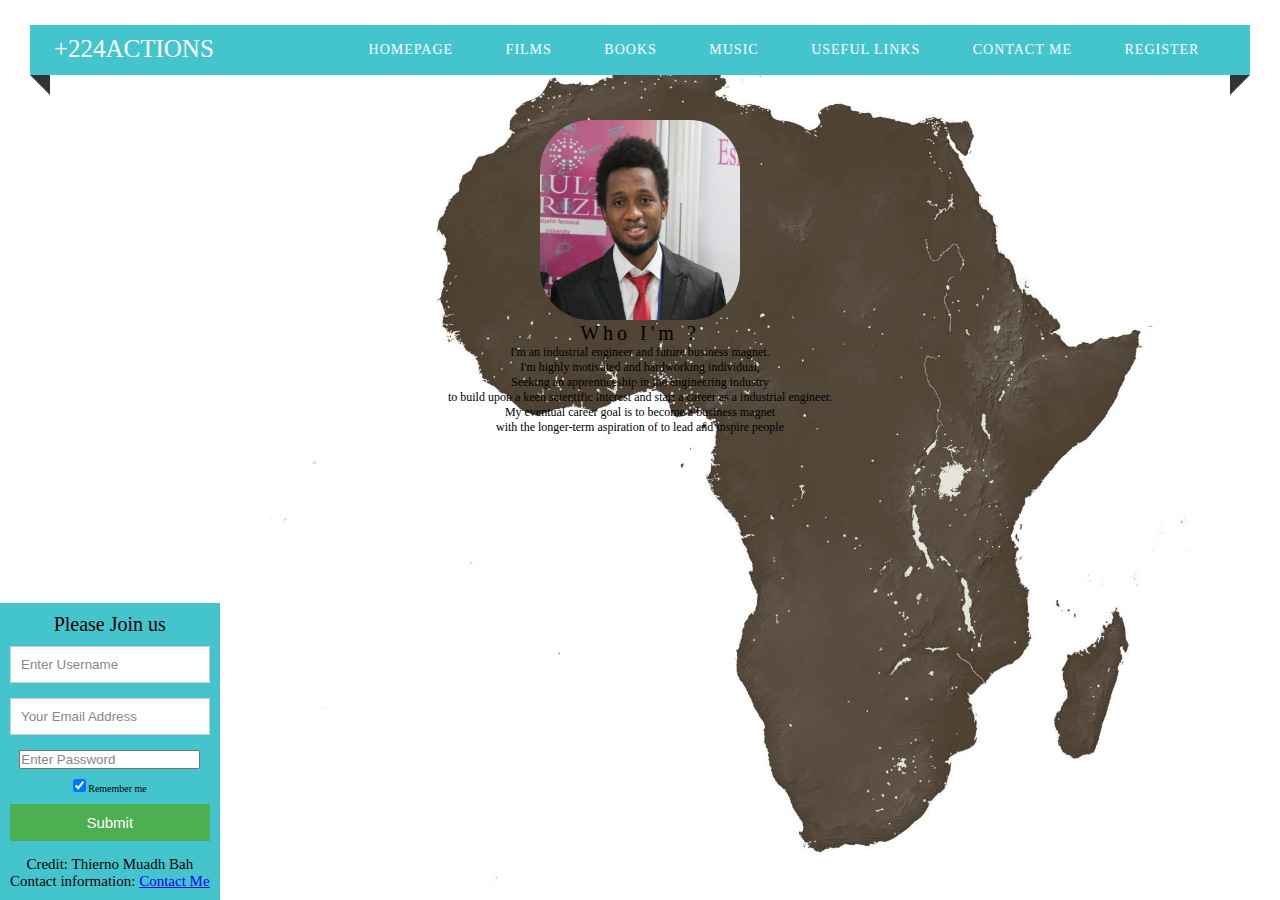
<file: index.html>
<!DOCTYPE html>

<!DOCTYPE html>
<html class="index-bg">
<head>
<meta charset="UTF-8">
<title>Favourite Books</title>
<link href="my.css" rel="stylesheet">
</head>
<body>
<div class="custom-padding">
        <nav>
            <div class="logo">+224Actions</div>

            <ul class="menu-area">
                <li><a href="index.html">HOMEPAGE</a></li>
                <li><a href="films.html">films </a></li>
                <li><a href="books.html">Books</a></li>
                <li><a href="musics.html">Music</a></li>
				<li><a href="usefullinks.html"> Useful Links</a></li>
                <li><a href="contactme.html">Contact Me</a></li>
				<li><a href="registration.html">Register</a></li>
            </ul>
        </nav>
    </div>
	
<div class="box">
	<img src="businessmagnet.jpg" alt="magnet" class="box-img">
    <h1>Who I'm ?</h1>
	<p >I'm an industrial engineer and future business magnet.<br>I'm highly motivated and hardworking individual,<br> Seeking an apprenticeship in the 
	engineering industry <br>to build upon a keen scientific interest and start a career as a industrial engineer.<br> 
	My eventual career goal is to become a business magnet<br> with the longer-term aspiration of to lead and inspire people</p>
</div>
<div class="container">  
  <form id="contact" action="action_page.php" method="post"> 
    <h3>Please Join us</h3>
    <fieldset>
      <input type="text" placeholder="Enter Username" name="uname" required>
    </fieldset>
    <fieldset>
      <input placeholder="Your Email Address" type="email" tabindex="2" required>
    </fieldset>
    <fieldset>
      <input type="password" placeholder="Enter Password" name="psw" required>
    </fieldset>
    <fieldset>
      <input type="checkbox" checked="checked" name="remember"> Remember me
    </fieldset>
    <fieldset>
      <button name="submit" type="submit" id="contact-submit" data-submit="...Sending">Submit</button>
    </fieldset>
    <div align="center">  
	<footer>
		<p>Credit: Thierno Muadh Bah</p>
		<p>Contact information: <a href="mailto:thiernomadjou@hotmail.com">
		<a href="contactme.html">Contact Me</a></p>
	</footer>
    </div>
  </form>
</div>

      </div>
    </div>
  </div>

</body>
</html>
</file>
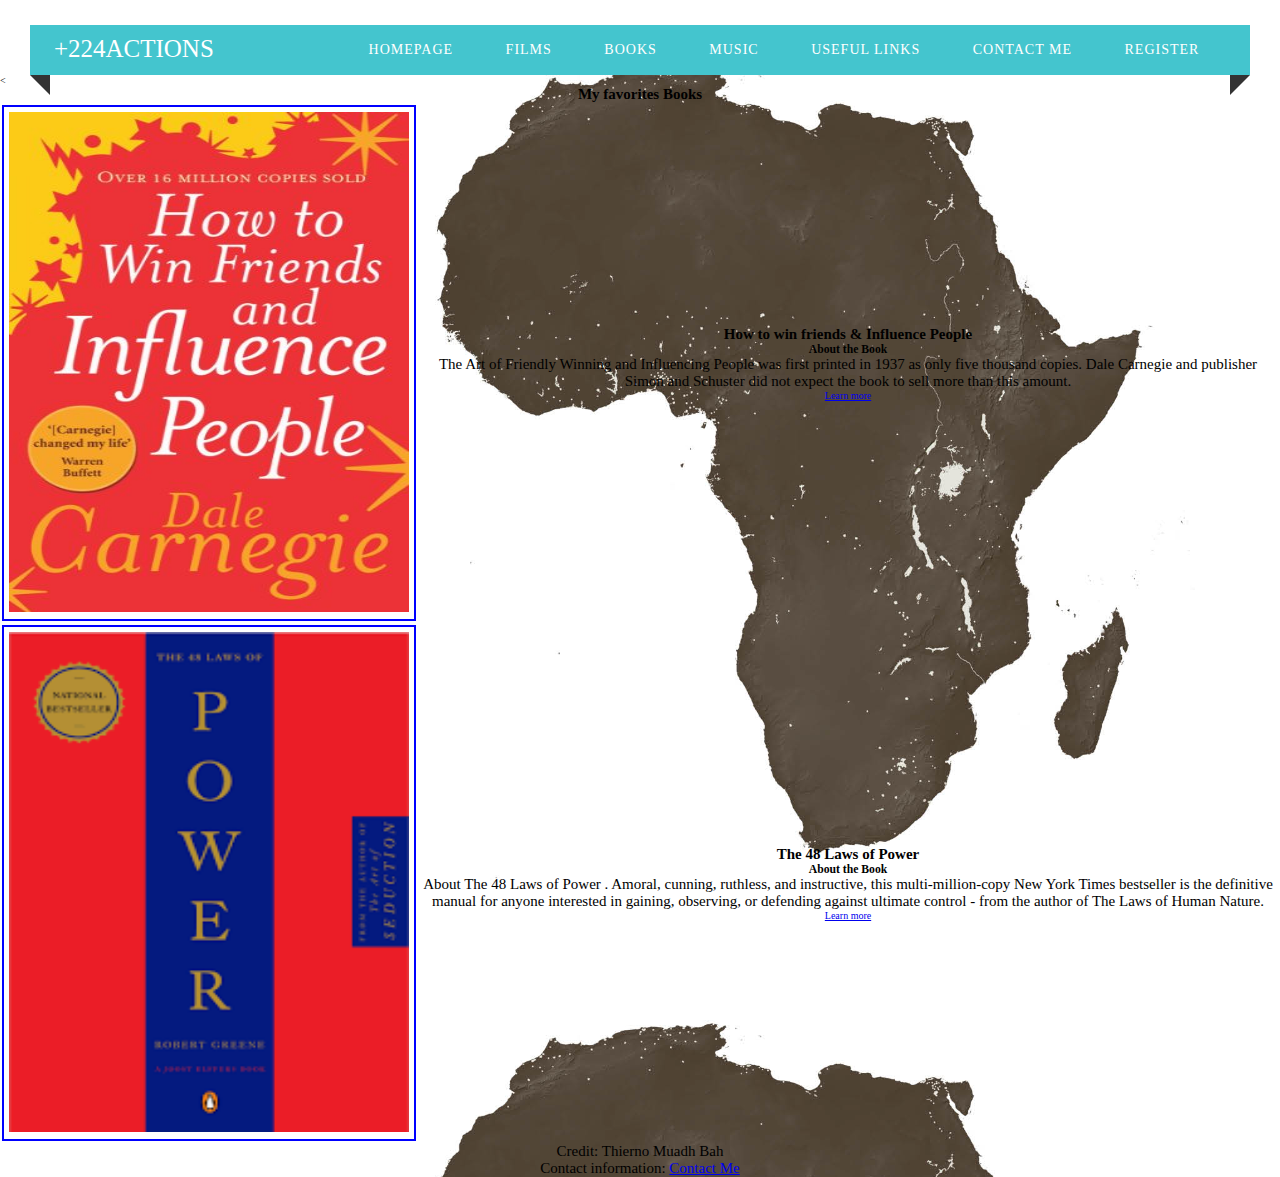
<file: books.html>
<!DOCTYPE html>

<!DOCTYPE html>
<html class="book-bg">
<head>
<meta charset="UTF-8">
<title>Favourite Books</title>
<link href="my.css" rel="stylesheet">
<style>
.descr {
  text-align: center;
}


</style>
</head>
<body>
<div class="custom-padding">
        <nav>
            <div class="logo">+224Actions</div>

            <ul class="menu-area">
                <li><a href="index.html">HOMEPAGE</a></li>
                <li><a href="films.html">films </a></li>
                <li><a href="books.html">Books</a></li>
                <li><a href="musics.html">Music</a></li>
				<li><a href="usefullinks.html"> Useful Links</a></li>
                <li><a href="contactme.html">Contact Me</a></li>
				<li><a href="registration.html">Register</a></li>
            </ul>
        </nav>
    </div>
	
<<h2 align="center"> My favorites Books </h2>

<div>
<table>
    <tr>
        <td id="video-style">
         <img src="51AFJV0THzL.jpg" alt="Two women looks" width="400" height="500"> 
       </td>
       <td>
        <div>
        <form class ="descr">
            <h2>How to win friends & Influence People</h2>
			 <h3>About the Book </h3>
			 <p>The Art of Friendly Winning and Influencing People was first printed in 1937 as only five thousand copies. Dale Carnegie and publisher Simon and Schuster did not expect the book to sell more than this amount. </p>
             <a href="https://www.googleadservices.com/pagead/aclk?sa=L&ai=DChcSEwizzs3UrP_gAhWNwLIKHWP_ADMYABADGgJscg&ohost=www.google.com&cid=CAESEeD2kLx1iH30WiisyYA-1qZM&sig=AOD64_1gEAQrqSAbObEbw1Mca1fU9_xSrQ&ctype=5&q=&ved=0ahUKEwj_3MbUrP_gAhUO0aYKHccdAlkQ9aACCOEB&adurl=">Learn more</a>
        </form>
		</div>
		   
      
</table>
</div>

<div>
<table>
    <tr>
        <td id="video-style">
            <img src="48lawsofpower.png" alt="Two women looks" width="400" height="500"> 
       </td>
       <td>
        <div>
        <form class ="descr">
            <h2>The 48 Laws of Power</h2>
			 <h3>About the Book </h3>
			 <p>About The 48 Laws of Power . Amoral, cunning, ruthless, and instructive, this multi-million-copy New York Times bestseller is the definitive manual for anyone interested in gaining, observing, or defending against ultimate control - from the author of The Laws of Human Nature.</p>
             <a href="https://www.googleadservices.com/pagead/aclk?sa=L&ai=DChcSEwjd7sDXrf_gAhXHgrIKHbGVAmgYABABGgJscg&ohost=www.google.com&cid=CAESEeD2VRnp4hcz-S7nYP8ZyvkG&sig=AOD64_3pvLBVcUMf0myLT6QMyIXmt5ivcA&ctype=5&q=&ved=0ahUKEwi9zLjXrf_gAhWIz6YKHWMDD3UQ9aACCM8B&adurl=">Learn more</a>
        </form>
		</div>
		   
      
</table>
<div align="center">  
	<footer>
		<p>Credit: Thierno Muadh Bah</p>
		<p>Contact information: <a href="mailto:thiernomadjou@hotmail.com">
		<a href="contactme.html">Contact Me</a></p>
	</footer>
</div>
</div>


</body>
</html>
</file>
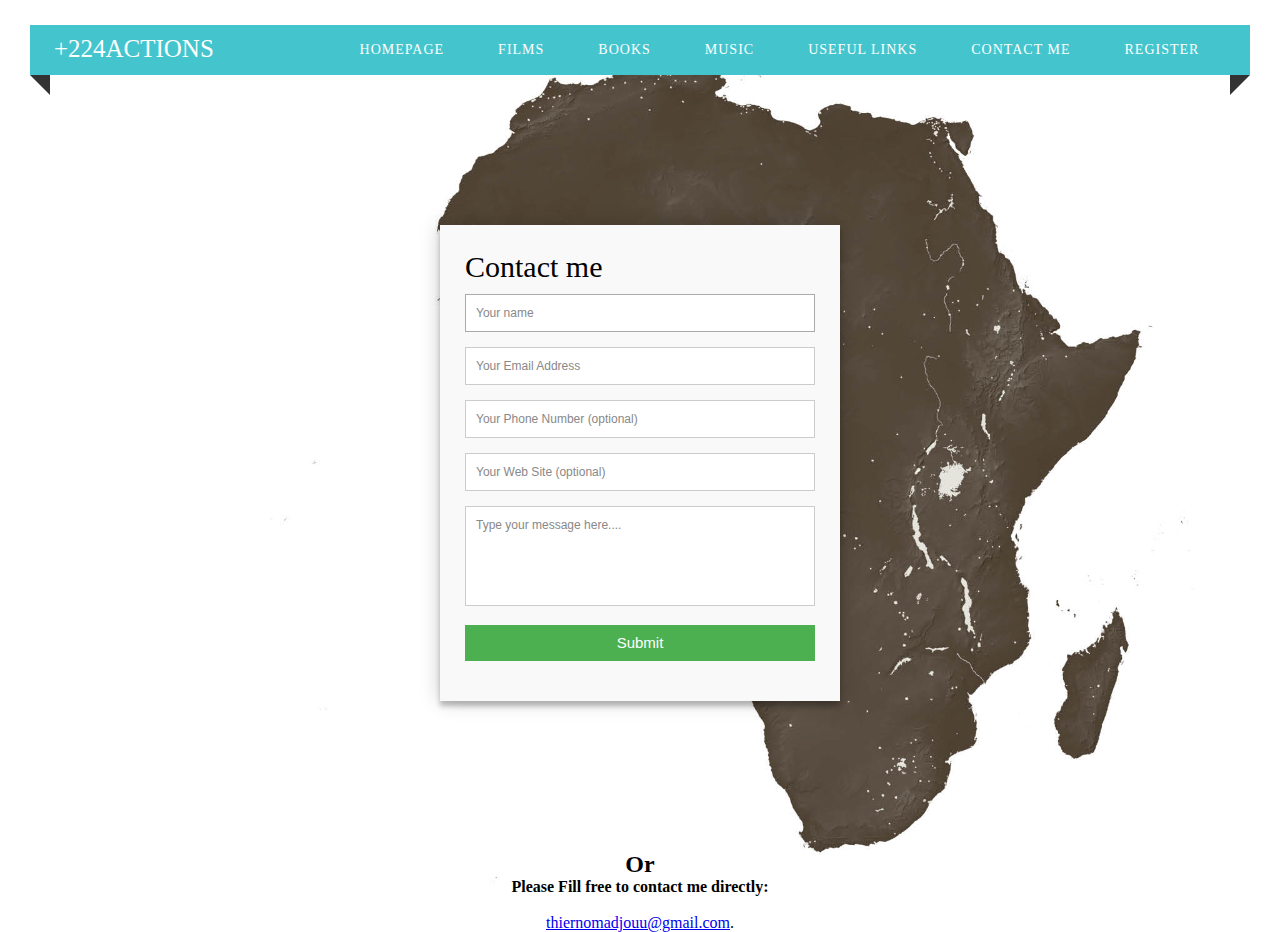
<file: contactme.html>
<!DOCTYPE html>

<!DOCTYPE html>
<html class="contact-bg">
<head>
<meta charset="UTF-8">
<title>Favourite Books</title>
<link href="my1.css" rel="stylesheet">
</head>
<body>
<div class="custom-padding">
        <nav>
            <div class="logo">+224Actions</div>

            <ul class="menu-area">
                <li><a href="index.html">HOMEPAGE</a></li>
                <li><a href="films.html">films </a></li>
                <li><a href="books.html">Books</a></li>
                <li><a href="musics.html">Music</a></li>
				<li><a href="usefullinks.html"> Useful Links</a></li>
                <li><a href="contactme.html">Contact Me</a></li>
				<li><a href="registration.html">Register</a></li>
            </ul>
        </nav>
    </div>
	
<div class="container">  
  <form method="post" id="contact" action="action_page.php" onSubmit="alert('Thank you for your feedback.');" >
    <h3>Contact me </h3>
    
    <fieldset>
      <input placeholder="Your name" type="text" tabindex="1" required autofocus>
    </fieldset>
    <fieldset>
      <input placeholder="Your Email Address" type="email" tabindex="2" required>
    </fieldset>
    <fieldset>
      <input placeholder="Your Phone Number (optional)" type="tel" tabindex="3" required>
    </fieldset>
    <fieldset>
      <input placeholder="Your Web Site (optional)" type="url" tabindex="4" required>
    </fieldset>
    <fieldset>
      <textarea placeholder="Type your message here...." tabindex="5" required></textarea>
    </fieldset>
    <fieldset>
      <button name="submit" type="submit" id="contact-submit" data-submit="...Sending">Submit</button>
    </fieldset>
    
  </form>
</div>
<div align="center">
	<h2 align="center"> Or <h2>
	<p> <h4>Please Fill free to contact me directly: </h4> </p> <br>
	<a href="mailto:thiernomadjouu@gmail.com">thiernomadjouu@gmail.com</a>.<br> 
</div>

</body>
</html>
</file>
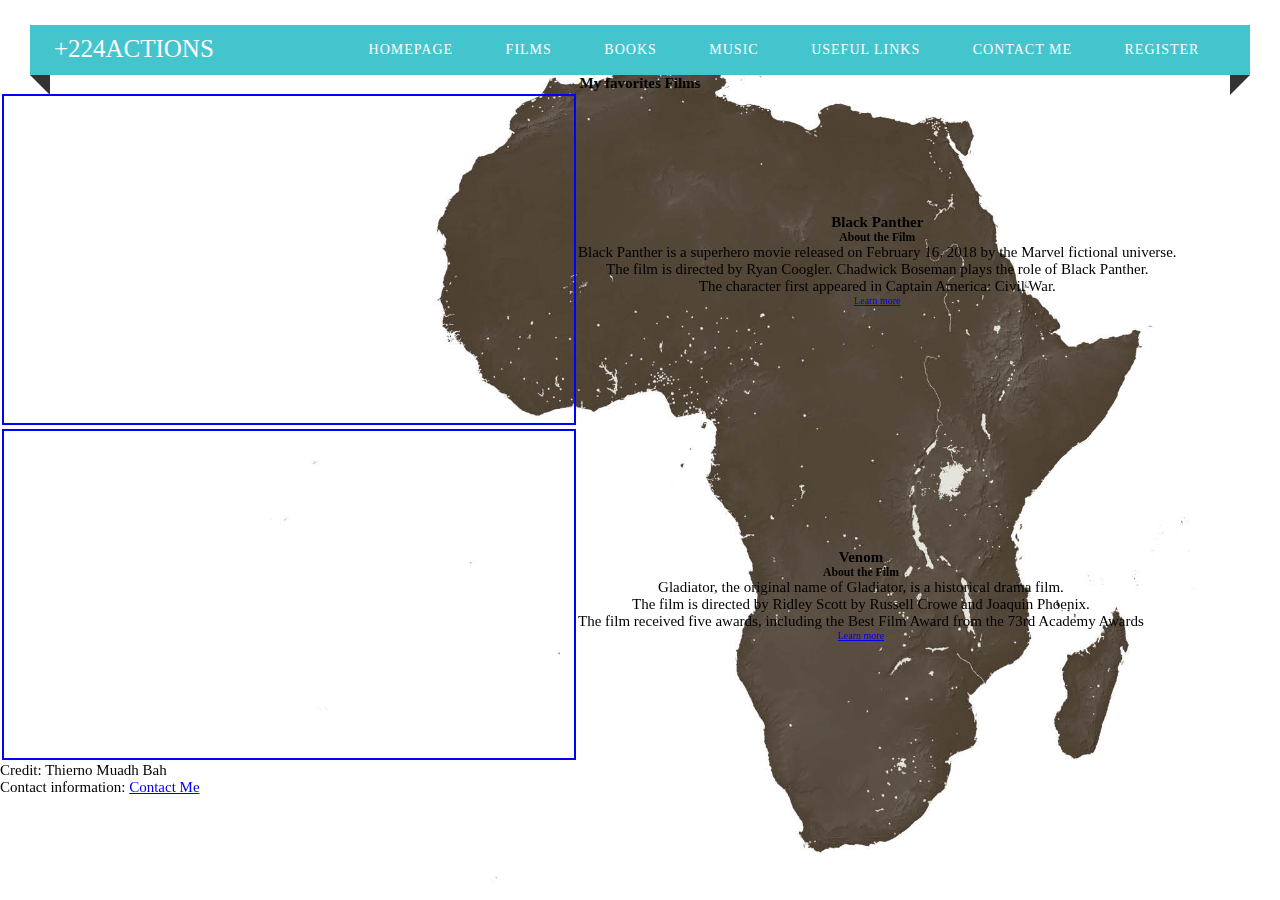
<file: films.html>
<!DOCTYPE html>

<!DOCTYPE html>
<html  class="film-bg">
<head>
<meta charset="UTF-8">
<title>Favourite Books</title>


<style>
.descr {
  text-align: center;
}


</style>
<link href="my.css" rel="stylesheet">
</head>
<body>
<div class="custom-padding">
        <nav>
            <div class="logo">+224Actions</div>

            <ul class="menu-area">
                <li><a href="index.html">HOMEPAGE</a></li>
                <li><a href="films.html">films </a></li>
                <li><a href="books.html">Books</a></li>
                <li><a href="musics.html">Music</a></li>
				<li><a href="usefullinks.html"> Useful Links</a></li>
                <li><a href="contactme.html">Contact Me</a></li>
				<li><a href="registration.html">Register</a></li>
            </ul>
        </nav>
    </div>
	

<h2 align="center"> My favorites Films </h2>

<div>
<table>
    <tr>
        <td id="video-style">
            <iframe width="560" height="315"  src="https://www.youtube.com/embed/dxWvtMOGAhw" frameborder="0" allow="accelerometer; autoplay; encrypted-media; gyroscope; picture-in-picture" allowfullscreen></iframe>
       </td>
       <td>
        <div>
        <form class ="descr">
            <h2>Black Panther</h2>
			 <h3>About the Film </h3>
			 <p>Black Panther is a superhero movie released on February 16, 2018 by the Marvel fictional universe.<br> The film is directed by Ryan Coogler. Chadwick Boseman plays the role of Black Panther. <br>The character first appeared in Captain America: Civil War.</p>
             <a href="https://www.imdb.com/title/tt1825683/">Learn more</a>
        </form>
		</div>
		   
      
</table>
</div>

<div>
<table>
    <tr>
       <td id="video-style">
            <iframe width="560" height="315" src="https://www.youtube.com/embed/xLCn88bfW1o" frameborder="0" allow="accelerometer; autoplay; encrypted-media; gyroscope; picture-in-picture" allowfullscreen></iframe>
       </td>
       <td>
        <div>
        <form class ="descr">
            <h2>Venom</h2>
			 <h3>About the Film </h3>
			 <p>Gladiator, the original name of Gladiator, is a historical drama film.<br> The film is directed by Ridley Scott by Russell Crowe and Joaquin Phoenix.<br> The film received five awards, including the Best Film Award from the 73rd Academy Awards</p>
             <a href="https://www.imdb.com/title/tt0172495/">Learn more</a>
        </form>
		</div>
		   
      
</table>
</div> 
	<footer>
		<p>Credit: Thierno Muadh Bah</p>
		<p>Contact information: <a href="mailto:thiernomadjou@hotmail.com">
		<a href="contactme.html">Contact Me</a></p>
	</footer>
</div>
  

</body>
</html>
</file>
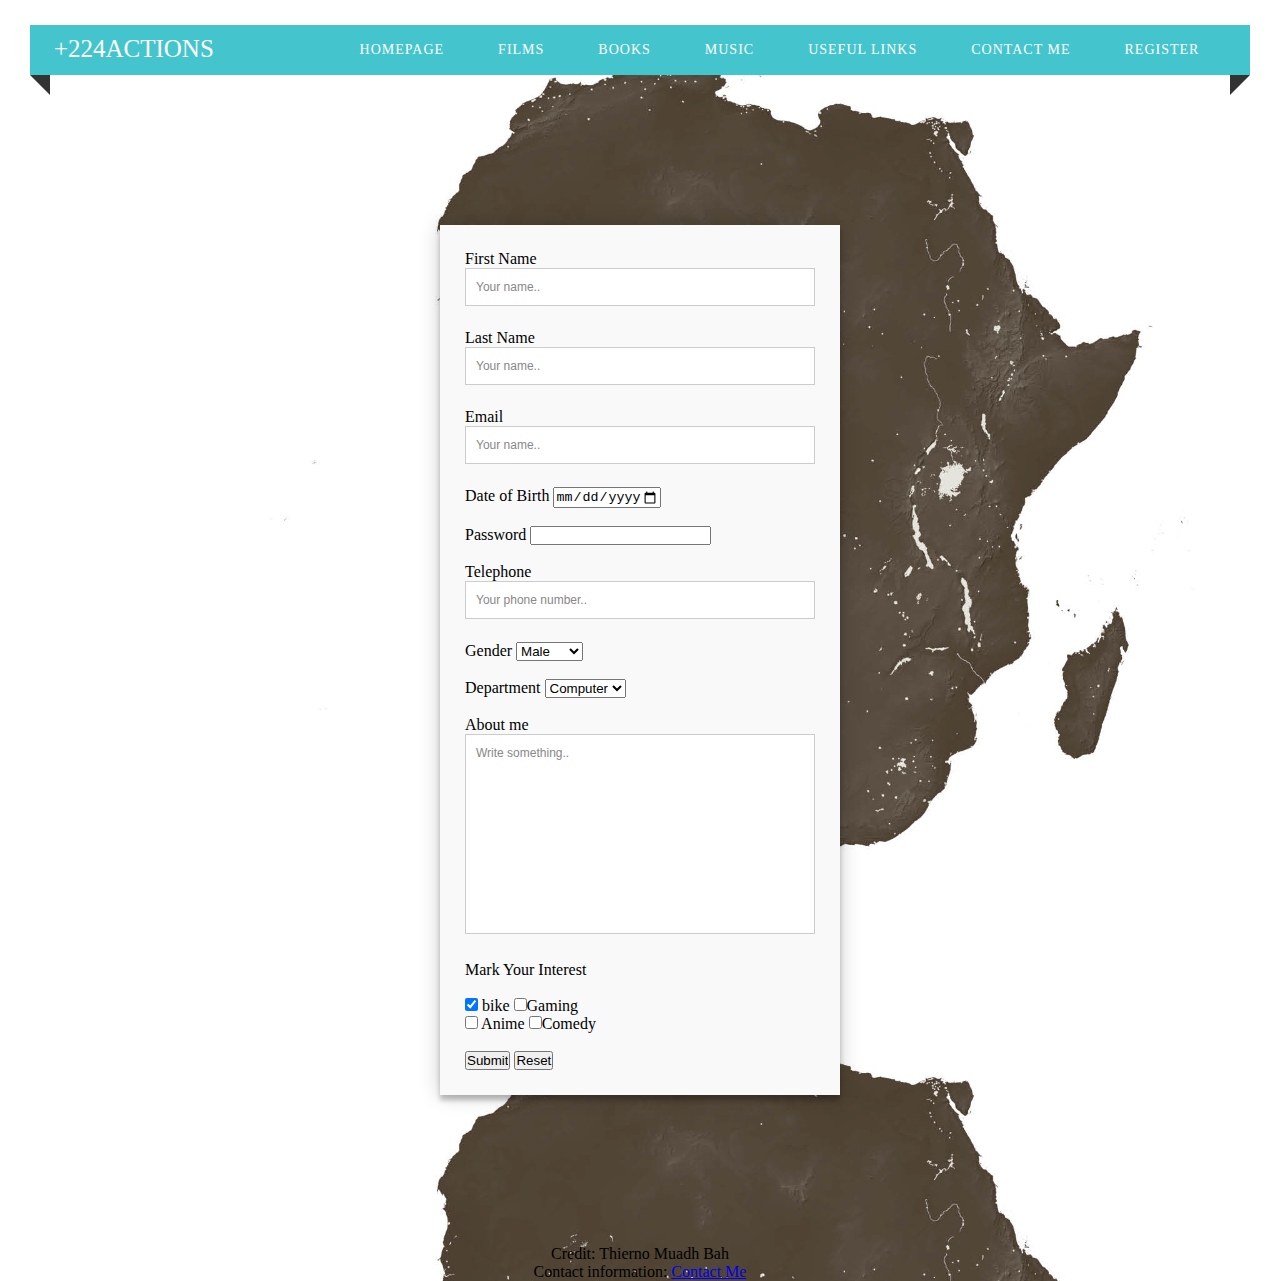
<file: registration.html>
<!DOCTYPE html>

<!DOCTYPE html>
<html class="registration-bg">
<head>
<meta charset="UTF-8">
<title>Favourite Books</title>
<link href="my1.css" rel="stylesheet">
</head>
</head>
<body>
<div class="custom-padding">
        <nav>
            <div class="logo">+224Actions</div>

            <ul class="menu-area">
                <li><a href="index.html">HOMEPAGE</a></li>
                <li><a href="films.html">films </a></li>
                <li><a href="books.html">Books</a></li>
                <li><a href="musics.html">Music</a></li>
				<li><a href="usefullinks.html"> Useful Links</a></li>
                <li><a href="contactme.html">Contact Me</a></li>
				<li><a href="registration.html">Register</a></li>
            </ul>
        </nav>
    </div>
	
<div class="container">  
  <form id="contact" action="" method="post">
    <label for="fname">First Name</label>
    <input type="text" id="fname" name="firstname" placeholder="Your name.."><br><br>
	<label for="lname">Last Name</label>
    <input type="text" id="fname" name="firstname" placeholder="Your name.."><br><br>
	<label for="email">Email</label>
    <input type="text" id="fname" name="firstname" placeholder="Your name.."><br><br>
	<label for="date"> Date of Birth</label>
	<input type="date" name="bday" max="1979-12-31"><br><br>
	<label for="pwd"> Password</label>
	<input type="password" name="pwd" maxlength="8"><br><br>
    <label for="Tel"> Telephone</label>
    <input type="text" id="lname" name="lastname" maxlength="11" placeholder="Your phone number.."><br><br>
	<label for="lname"> Gender </label>
	<select>
		<option value="male">Male</option>
		<option value="female">Female</option>
	</select> <br><br>
	<label for="lname">Department </label>
	<select>
		<option value="comp">Computer</option>
		<option value="Ind">Industrial</option
		<option value="Elect">Electric</option>
		<option value="Civil">Civil Eng</option>
	</select> <br><br>

    <label for="subject">About me</label>
    <textarea id="subject" name="subject" placeholder="Write something.." style="height:200px"></textarea><br><br>
	<label for="lname">Mark Your Interest </label><br><br>
	<input type="checkbox" name="vehicle" value="Bike"checked>  bike</li>
	<input type="checkbox" name="vehicle" value="Gam" >Gaming</li><br>
	<input type="checkbox" name="vehicle" value="anim"> Anime</li>
	<input type="checkbox" name="vehicle" value="Com">Comedy</li><br><br>
    <input type="submit" value="Submit">
	<button type="reset" value="Reset">Reset</button>
  </form>
  <div align="center">  
	<footer>
		<p>Credit: Thierno Muadh Bah</p>
		<p>Contact information: <a href="mailto:thiernomadjou@hotmail.com">
		<a href="contactme.html">Contact Me</a></p>
	</footer>
</div>
</div>

</body>
</html>
</file>
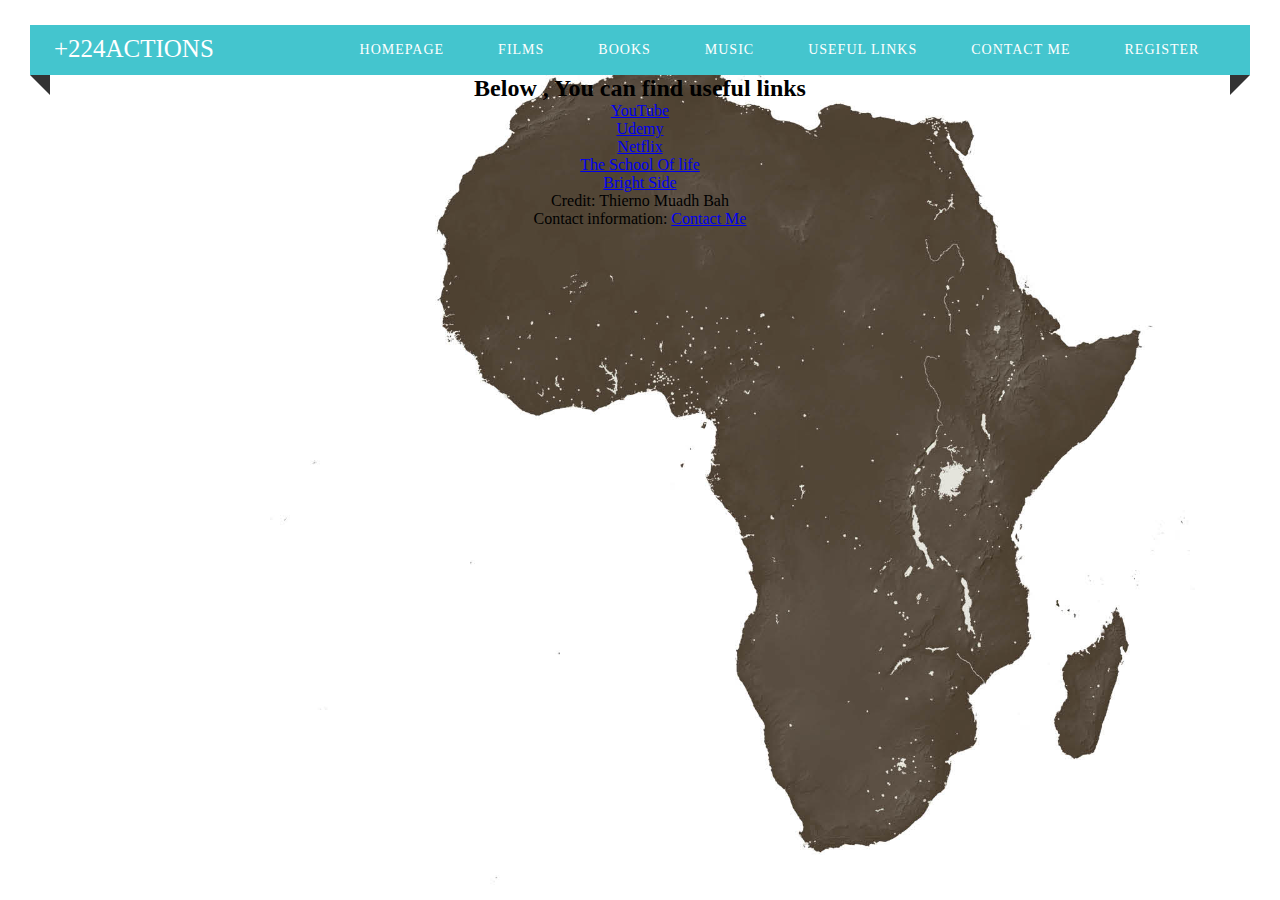
<file: usefullinks.html>
<!DOCTYPE html>

<!DOCTYPE html>
<html class="usefl-bg">
<head>
<meta charset="UTF-8">
<title>Favourite Books</title>
<link href="my1.css" rel="stylesheet">
<style>
a:hover {
  background-color: #ce0606;
  cursor: pointer;
}

a:active {
  box-shadow: none;
  top: 5px;
}
</style>
</head>
<body>
<div class="custom-padding">
        <nav>
            <div class="logo">+224Actions</div>

            <ul class="menu-area">
                <li><a href="index.html">HOMEPAGE</a></li>
                <li><a href="films.html">films </a></li>
                <li><a href="books.html">Books</a></li>
                <li><a href="musics.html">Music</a></li>
				<li><a href="usefullinks.html"> Useful Links</a></li>
                <li><a href="contactme.html">Contact Me</a></li>
				<li><a href="registration.html">Register</a></li>
            </ul>
        </nav>
    </div>
	
<h2 align="center"> Below , You can find useful links </h2>

<div align="center">
<a href="https://www.youtube.com/"> YouTube</a><br>
<a href="https://www.udemy.com/"> Udemy</a><br>
<a href="https://www.netflix.com/"> Netflix</a><br>
<a href="https://www.theschooloflife.com/">The School Of life</a><br>
<a href="https://brightside.me/">Bright Side</a><br>

</div>

<div align="center">  
	<footer>
		<p>Credit: Thierno Muadh Bah</p>
		<p>Contact information: <a href="mailto:thiernomadjou@hotmail.com">
		<a href="contactme.html">Contact Me</a></p>
	</footer>
</div>


</body>
</html>
</file>
<file: my.css>
* {
            margin: 0;
            padding: 0;
            outline: 0;
            box-sizing: border-box;
        }
        body {
            background-image: url(africa4.jpg);
            -webkit-background-size:cover;
            background-size:cover;
            background-position: center center;
            height: 100vh;
        }
		html {
  font-size: 10px;
}


p {
	font-size: 15px
}



        .menu-area li a {
            text-decoration: none;
        }

        .menu-area li {
            list-style-type: none;
        }

        .custom-padding{
            padding-top: 25px;
        }

        nav {
            position: relative;
            width: calc(100% - 60px);
            margin: 0 auto;
            padding: 10px 0;
            background:#44c5ce;
            z-index: 1;
            text-align: right;
            padding-right: 2%;
        }

        .logo {
            width: 15%;
            float: left;
            text-transform: uppercase;
            color: #fff;
            font-size: 25px;
            text-align: left;
            padding-left: 2%;
        }

        .menu-area li {
            display: inline-block;
        }

        .menu-area a {
            color: #fff;
            font-weight: 300;
            letter-spacing: 1px;
            text-transform: uppercase;
            display: block;
            padding: 0 25px;
            font-size: 14px;
            line-height: 30px;
            position: relative;
            z-index: 1;
        }
        .menu-area a:hover {
            background: tomato;
            color: #fff;
        }

        .menu-area a:hover:after {
            transform: translateY(-50%) rotate(-35deg);
        }

        nav:before {
            position: absolute;
            content: '';
            border-top: 10px solid #333;
            border-right: 10px solid #333;
            border-left: 10px solid transparent;
            border-bottom: 10px solid transparent;
            top: 100%;
            left: 0;
        }

        nav:after {
            position: absolute;
            content: '';
            border-top: 10px solid #333;
            border-left: 10px solid #333;
            border-right: 10px solid transparent;
            border-bottom: 10px solid transparent;
            top: 100%;
            right: 0;
        }


.link-area
{
  position:fixed;
  bottom:20px;
  left:20px;  
  padding:15px;
  border-radius:40px;
  background:tomato;
}
.link-area a
{
  text-decoration:none;
  color:#fff;
  font-size:25px;
 
}

.box {
	width: 450 px;
	background-image: (0,0,0,0.5);
	padding: 40px;
	text-align: center;
	margin: auto;
	margin-top: 5px;
	color: black;
	font-family: 'centure Gothic', sans-sherif;
}
.box-img{
	
	border-radius: 50px;
	width: 200px;
	height:200px;
}
.box h1 {
	font-size: 20px;
	letter-spacing: 4px;
	font-weight:100;
	color: black;
}

.box p {
	text-align: justify;
	font-size: 12px;
	color: black;
	
}


#contact {
  
  background-size: cover;
}



div.b {
  text-align: left;
}





.container {
  position: center;
   left: 0;
   bottom: 0;
   width: 25%;
   text-align: center;
  background: rgba(0, 0, 0, 0.8);
}

#contact input[type="text"],
#contact input[type="email"],
#contact input[type="tel"],
#contact input[type="url"],
#contact textarea,
#contact button[type="submit"] {
  
}

#contact {
  background:  #44c5ce;
  padding: 10px;
  position: fixed;
   left: 0;
   bottom: 0;
  
}

#contact h3 {
  
  font-size: 20px;
  font-weight: 100;
  margin-bottom: 10px;
}

fieldset {
  border: medium none;
  margin: 0 0 10px;
  min-width: 100%;
  padding: 0;
  width: 100%;
}

#contact input[type="text"],
#contact input[type="email"],
#contact input[type="tel"],
#contact input[type="url"],
#contact textarea {
  width: 100%;
  border: 1px solid #ccc;
  background: #FFF;
  margin: 0 0 5px;
  padding: 10px;
}

#contact input[type="text"]:hover,
#contact input[type="email"]:hover,
#contact input[type="tel"]:hover,
#contact input[type="url"]:hover,
#contact textarea:hover {
  -webkit-transition: border-color 0.3s ease-in-out;
  -moz-transition: border-color 0.3s ease-in-out;
  transition: border-color 0.3s ease-in-out;
  border: 1px solid #aaa;
}

#contact textarea {
  height: 100px;
  max-width: 100%;
  resize: none;
}

#contact button[type="submit"] {
  cursor: pointer;
  width: 100%;
  border: none;
  background: #4CAF50;
  color: #FFF;
  margin: 0 0 5px;
  padding: 10px;
  font-size: 15px;
}

#contact button[type="submit"]:hover {
  background: #43A047;
  -webkit-transition: background 0.3s ease-in-out;
  -moz-transition: background 0.3s ease-in-out;
  transition: background-color 0.3s ease-in-out;
}

#contact button[type="submit"]:active {
  box-shadow: inset 0 1px 3px rgba(0, 0, 0, 0.5);
}


#contact input:focus,
#contact textarea:focus {
  outline: 0;
  border: 1px solid #aaa;
}

::-webkit-input-placeholder {
  color: #888;
}

:-moz-placeholder {
  color: #888;
}

::-moz-placeholder {
  color: #888;
}

:-ms-input-placeholder {
  color: #888;
}
#video-style{
border:2px solid blue;
padding:5px;
/**Or add your own style**/
}
p {
	
 text-color: 
}
.box {
	width: 450 px;
	background-image: (0,0,0,0.5);
	padding: 40px;
	text-align: center;
	margin: auto;
	margin-top: 5px;
	color: white;
	font-family: 'centure Gothic', sans-sherif;
}
.box-img{
	
	border-radius: 50px;
	width: 200px;
	height:200px;
}
.box h1 {
	font-size: 20px;
	letter-spacing: 4px;
	font-weight:100;
	
}
.box h5 {
	font-size: 10px;
	letter-spacing: 2px;
	font-weight:100;
	
}
.box p{
	text-align: center;
}
</file>
<file: my1.css>
* {
            margin: 0;
            padding: 0;
            outline: 0;
            box-sizing: border-box;
        }
        body {
            background-image: url(africa4.jpg);
            -webkit-background-size:cover;
            background-size:cover;
            background-position: center center;
            height: 100vh;
        }
        .menu-area li a {
            text-decoration: none;
        }

        .menu-area li {
            list-style-type: none;
        }

        .custom-padding{
            padding-top: 25px;
        }

        nav {
            position: relative;
            width: calc(100% - 60px);
            margin: 0 auto;
            padding: 10px 0;
            background: #44c5ce;
            z-index: 1;
            text-align: right;
            padding-right: 2%;
        }

        .logo {
            width: 15%;
            float: left;
            text-transform: uppercase;
            color: #fff;
            font-size: 25px;
            text-align: left;
            padding-left: 2%;
        }

        .menu-area li {
            display: inline-block;
        }

        .menu-area a {
            color: #fff;
            font-weight: 300;
            letter-spacing: 1px;
            text-transform: uppercase;
            display: block;
            padding: 0 25px;
            font-size: 14px;
            line-height: 30px;
            position: relative;
            z-index: 1;
        }
        .menu-area a:hover {
            background: tomato;
            color: #fff;
        }

        .menu-area a:hover:after {
            transform: translateY(-50%) rotate(-35deg);
        }

        nav:before {
            position: absolute;
            content: '';
            border-top: 10px solid #333;
            border-right: 10px solid #333;
            border-left: 10px solid transparent;
            border-bottom: 10px solid transparent;
            top: 100%;
            left: 0;
        }

        nav:after {
            position: absolute;
            content: '';
            border-top: 10px solid #333;
            border-left: 10px solid #333;
            border-right: 10px solid transparent;
            border-bottom: 10px solid transparent;
            top: 100%;
            right: 0;
        }


.link-area
{
  position:fixed;
  bottom:20px;
  left:20px;  
  padding:15px;
  border-radius:40px;
  background:tomato;
}
.link-area a
{
  text-decoration:none;
  color:#fff;
  font-size:25px;
 
}

div.b {
  text-align: left;
}



#contact {
  
  background-size: cover;
}



div.b {
  text-align: left;
}





.container {
  max-width: 400px;
  width: 100%;
  margin: 0 auto;
  position: relative;
}

#contact input[type="text"],
#contact input[type="email"],
#contact input[type="tel"],
#contact input[type="url"],
#contact textarea,
#contact button[type="submit"] {
  font: 400 12px/16px "Roboto", Helvetica, Arial, sans-serif;
}

#contact {
  background: #F9F9F9;
  padding: 25px;
  margin: 150px 0;
  box-shadow: 0 0 20px 0 rgba(0, 0, 0, 0.2), 0 5px 5px 0 rgba(0, 0, 0, 0.24);
}

#contact h3 {
  display: block;
  font-size: 30px;
  font-weight: 300;
  margin-bottom: 10px;
}

#contact h4 {
  margin: 5px 0 15px;
  display: block;
  font-size: 13px;
  font-weight: 400;
}

fieldset {
  border: medium none !important;
  margin: 0 0 10px;
  min-width: 100%;
  padding: 0;
  width: 100%;
}

#contact input[type="text"],
#contact input[type="email"],
#contact input[type="tel"],
#contact input[type="url"],
#contact textarea {
  width: 100%;
  border: 1px solid #ccc;
  background: #FFF;
  margin: 0 0 5px;
  padding: 10px;
}

#contact input[type="text"]:hover,
#contact input[type="email"]:hover,
#contact input[type="tel"]:hover,
#contact input[type="url"]:hover,
#contact textarea:hover {
  -webkit-transition: border-color 0.3s ease-in-out;
  -moz-transition: border-color 0.3s ease-in-out;
  transition: border-color 0.3s ease-in-out;
  border: 1px solid #aaa;
}

#contact textarea {
  height: 100px;
  max-width: 100%;
  resize: none;
}

#contact button[type="submit"] {
  cursor: pointer;
  width: 100%;
  border: none;
  background: #4CAF50;
  color: #FFF;
  margin: 0 0 5px;
  padding: 10px;
  font-size: 15px;
}

#contact button[type="submit"]:hover {
  background: #43A047;
  -webkit-transition: background 0.3s ease-in-out;
  -moz-transition: background 0.3s ease-in-out;
  transition: background-color 0.3s ease-in-out;
}

#contact button[type="submit"]:active {
  box-shadow: inset 0 1px 3px rgba(0, 0, 0, 0.5);
}

.copyright {
  text-align: center;
}

#contact input:focus,
#contact textarea:focus {
  outline: 0;
  border: 1px solid #aaa;
}

::-webkit-input-placeholder {
  color: #888;
}

:-moz-placeholder {
  color: #888;
}

::-moz-placeholder {
  color: #888;
}

:-ms-input-placeholder {
  color: #888;
}
</file>
